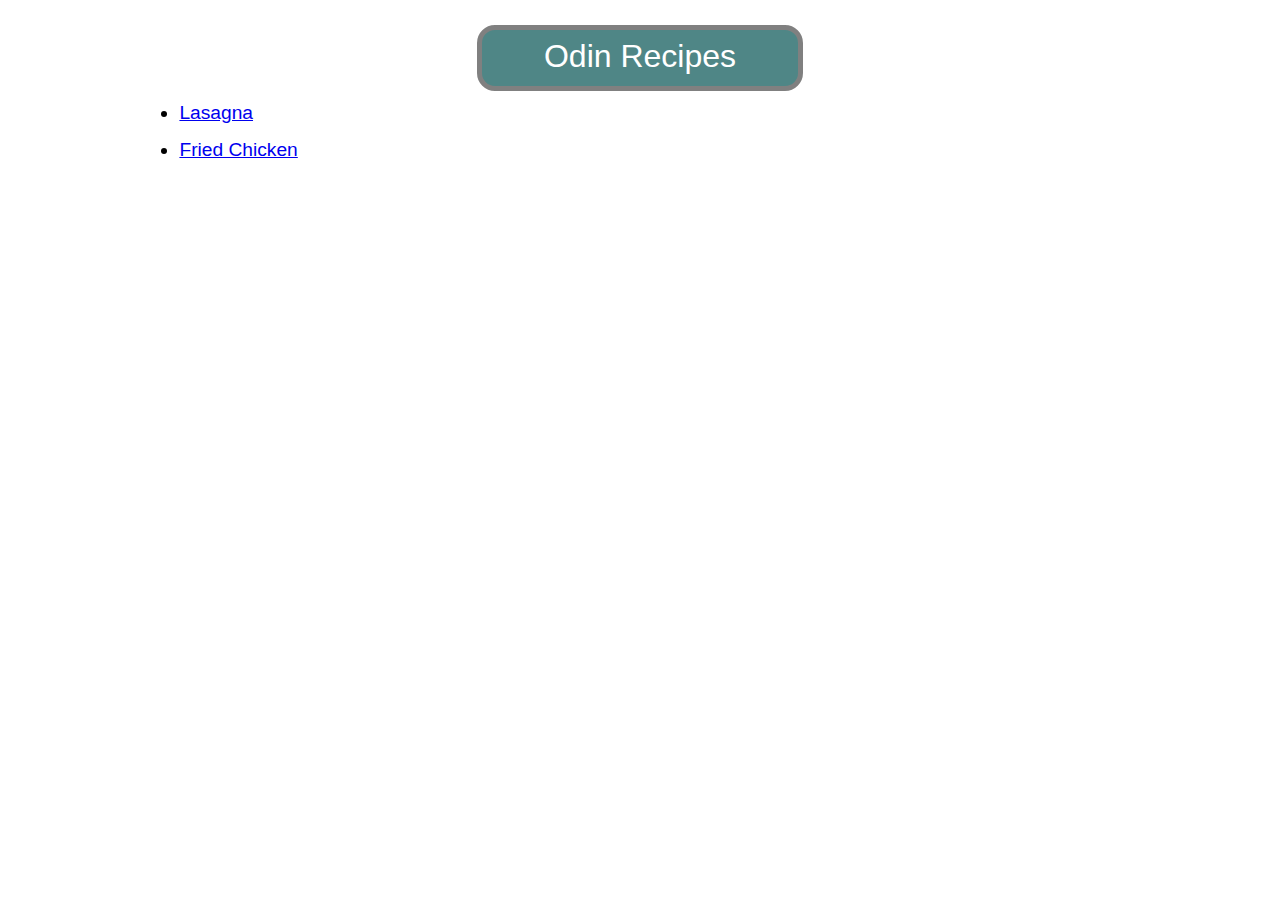
<file: index.html>
<!DOCTYPE html>
<html lang="en">

<head>
    <meta charset="UTF-8">
    <meta name="viewport" content="width=device-width, initial-scale=1.0">
    <title>Recipes</title>
    <link rel="stylesheet" href="style.css">
</head>

<body>
    <h1>Odin Recipes</h1>
    <ul>
        <li><a href="recipes/lasagna.html">Lasagna</a></li>
        <li><a href="recipes/fried-chicken.html">Fried Chicken</a></li>
    </ul>
</body>

</html>
</file>
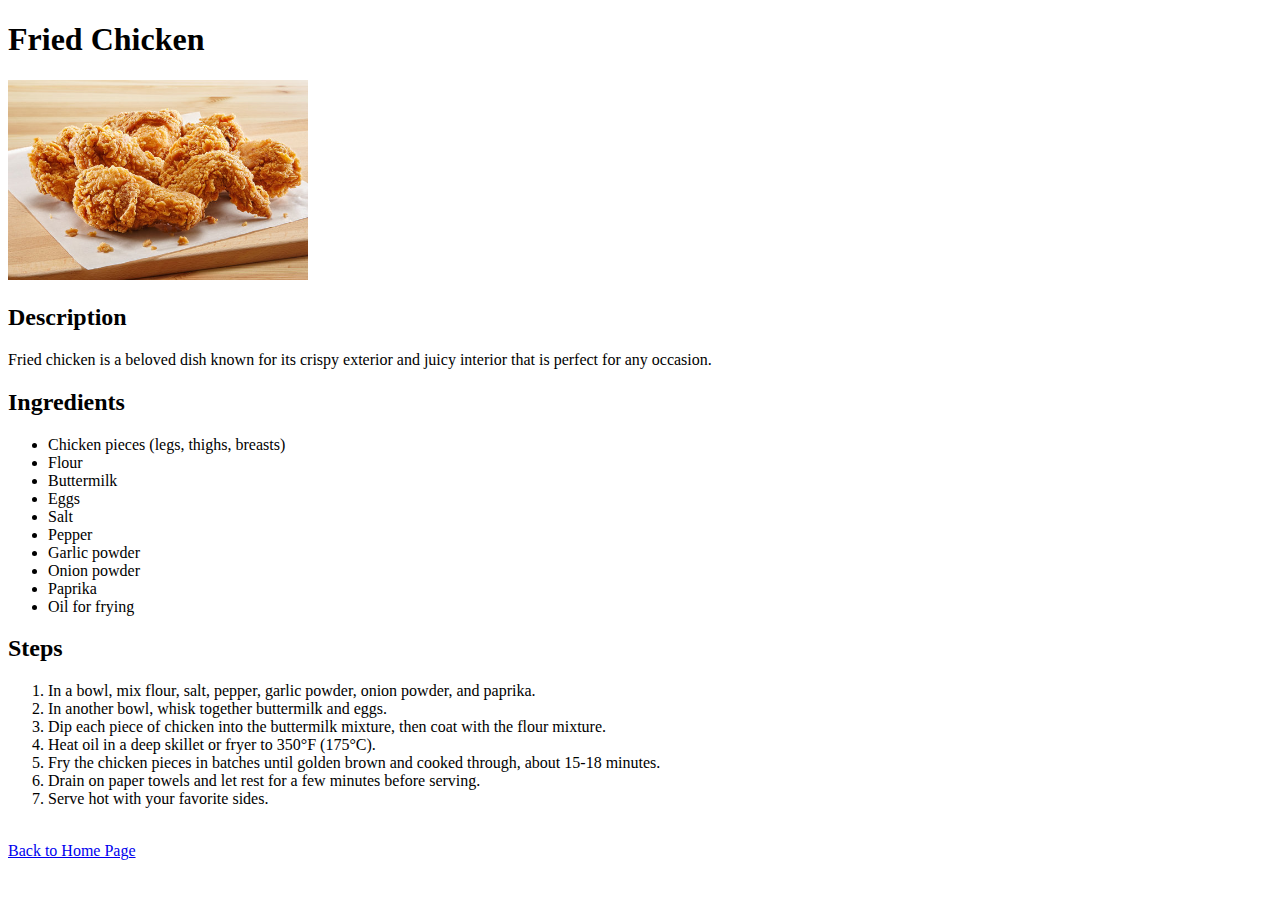
<file: recipes/fried-chicken.html>
<!DOCTYPE html>
<html lang="en">
<head>
    <meta charset="UTF-8">
    <meta name="viewport" content="width=device-width, initial-scale=1.0">
    <title>Fried Chicken</title>
</head>
<body>
    <h1>Fried Chicken</h1>
    <img src="images/fried-chicken.jpg" alt="Crispy fried chicken" width="300">
    <h2>Description</h2>
    <p>Fried chicken is a beloved dish known for its crispy exterior and juicy interior
    that is perfect for any occasion.</p>

    <h2>Ingredients</h2>
    <ul>
        <li>Chicken pieces (legs, thighs, breasts)</li>
        <li>Flour</li>
        <li>Buttermilk</li>
        <li>Eggs</li>
        <li>Salt</li>
        <li>Pepper</li>
        <li>Garlic powder</li>
        <li>Onion powder</li>
        <li>Paprika</li>
        <li>Oil for frying</li>
    </ul>

    <h2>Steps</h2>
    <ol>
        <li>In a bowl, mix flour, salt, pepper, garlic powder, onion powder, and paprika.</li>
        <li>In another bowl, whisk together buttermilk and eggs.</li>
        <li>Dip each piece of chicken into the buttermilk mixture, then coat with the flour mixture.</li>
        <li>Heat oil in a deep skillet or fryer to 350°F (175°C).</li>
        <li>Fry the chicken pieces in batches until golden brown and cooked through, about 15-18 minutes.</li>
        <li>Drain on paper towels and let rest for a few minutes before serving.</li>
        <li>Serve hot with your favorite sides.</li>
    </ol>
</body>

<br>
<a href="../index.html">Back to Home Page</a>
</html>
</file>
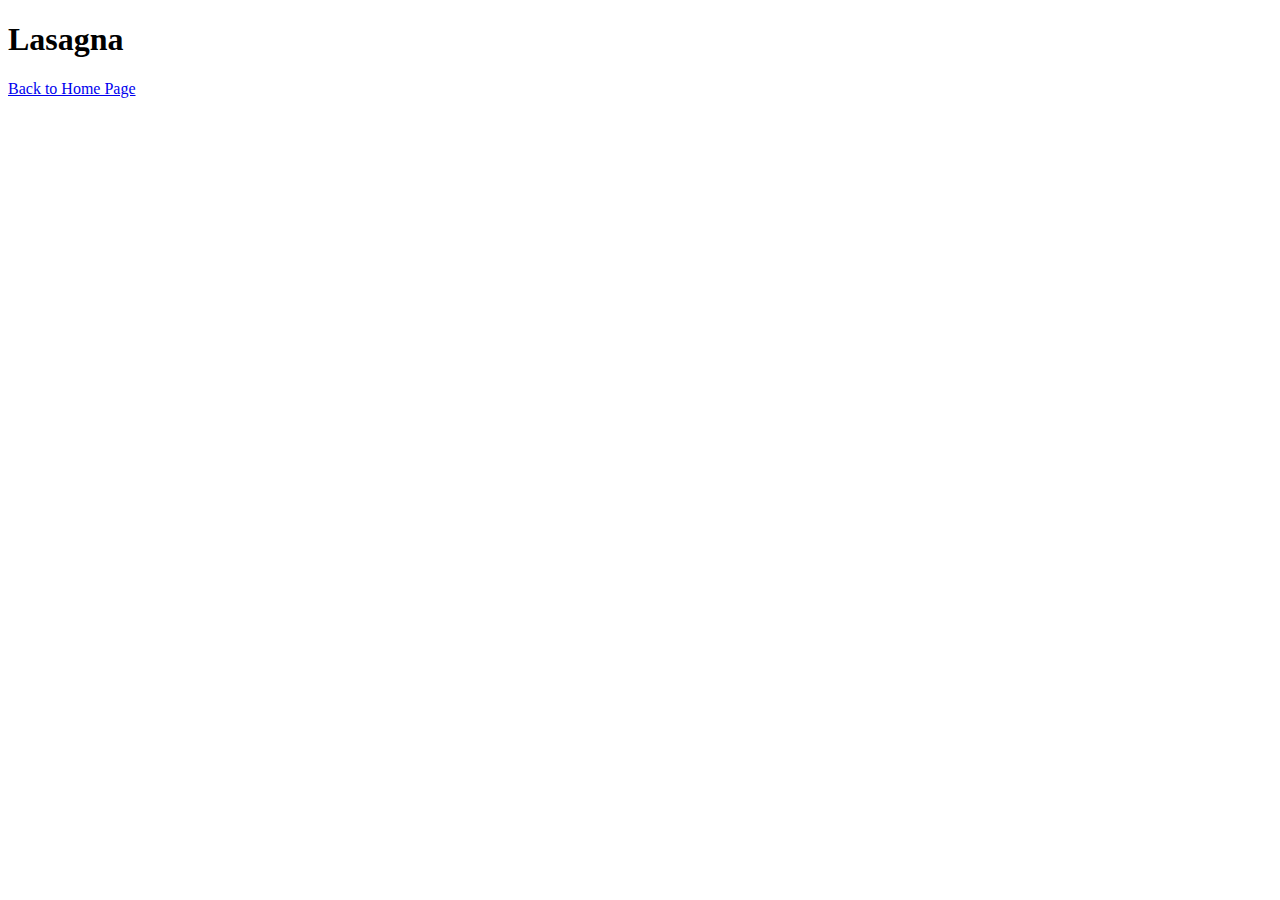
<file: recipes/lasagna.html>
<!DOCTYPE html>
<html lang="en">
<head>
    <meta charset="UTF-8">
    <meta name="viewport" content="width=device-width, initial-scale=1.0">
    <title>Document</title>
</head>
<body>
    <h1>Lasagna</h1>
    <a href="../index.html">Back to Home Page</a>
</body>
</html>
</file>
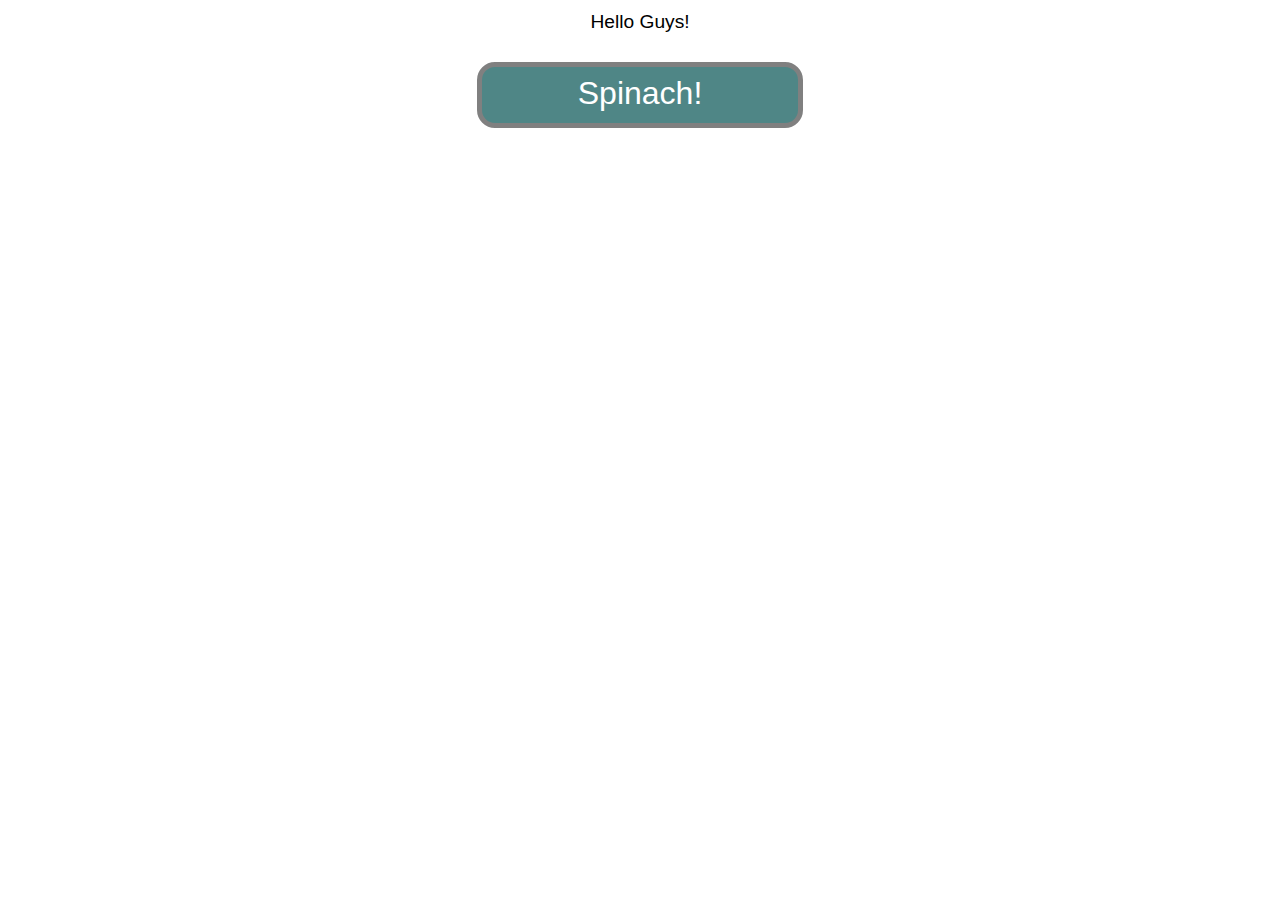
<file: recipes/spinach.html>
<!DOCTYPE html>
<html lang="en">
<head>
    <meta charset="UTF-8">
    <meta name="viewport" content="width=device-width, initial-scale=1.0">
    <title>Spinach</title>
    <link rel="stylesheet" href="../style.css">
</head>
<body>
    <p>Hello Guys!</p>
    <h1>Spinach!</h1>
</body>
</html>
</file>
<file: style.css>
h1 {
    text-align: center;
    font-size: 2em;
    margin: auto;
    font-family: 'Verdana', sans-serif;
    font-weight: normal;
    background-color: rgb(79, 134, 134);
    color: white;
    border: 5px gray solid;
    padding: 8px;
    border-radius: 18px;
    width: 300px;
    height: 40px;
    margin-top: 25px;
}

.lasagna-link,
.fried-chicken-link {
    font-size: larger;
    font-family: 'Verdana', sans-serif;
    a:visited {
        color: black;
    }
}

.lasagna-link {
    margin-top: 60px;
    margin-bottom: 30px;
}

.dish-image {
    display: block;
    margin: 20px auto;
    width: 300px;
    height: auto;
}

h2 {
    text-align: center;
    font-size: 1.5em;
    font-family: 'Verdana', sans-serif;
    font-weight: normal;
    color: rgb(79, 134, 134);
    margin-top: 40px;
    margin-bottom: 1px;
}

p {
    text-align: center;
    font-size: 1.2em;
    font-family: 'Verdana', sans-serif;
    color: black;
    margin: 0 auto;
    width: 80%;
    line-height: 1.5;
}

ul,
ol {
    padding-left: 90px;
    font-size: 1.2em;
    font-family: 'Verdana', sans-serif;
    color: black;
    margin: 0 auto;
    width: 80%;
    line-height: 1.5;
}

li {
    margin: 8px 0;
}

.home-link {
    display: block;
    text-align: center;
    font-size: 1.2em;
    font-family: 'Verdana', sans-serif;
    color: rgb(79, 134, 134);
    margin-top: 20px;
    text-decoration: none;
}
</file>
